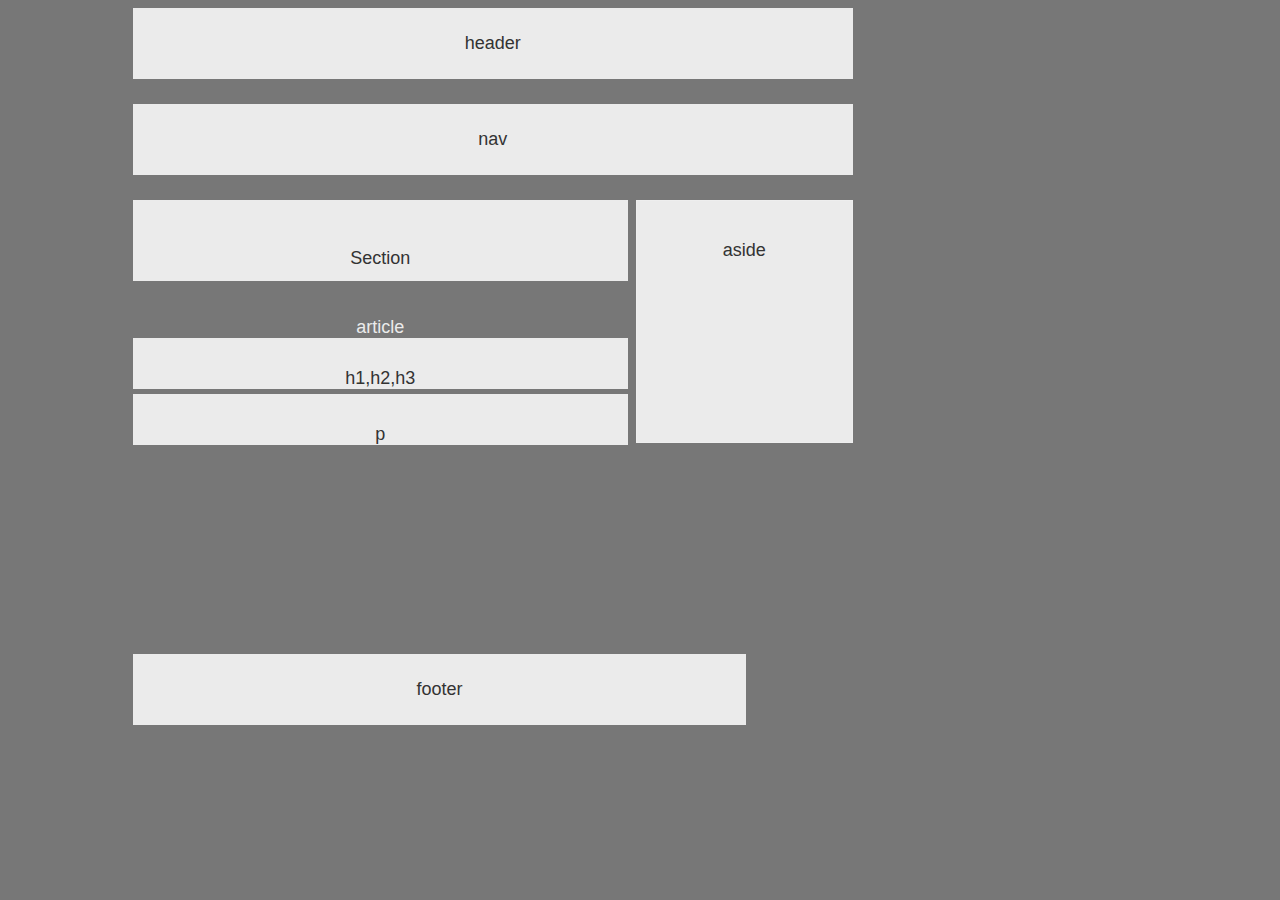
<file: index.html>
<!DOCTYPE html>
<html lang="en">

<head>
    <meta charset="UTF-8">
    <meta name="viewport" content="width=device-width, initial-scale=1.0">
    <meta http-equiv="X-UA-Compatible" content="ie=edge">
    <title>Homework-1</title>
    <link rel="stylesheet" href="homework-1.css">
</head>

<body>
    <div class="main">
        <Header>header</Header>
        <nav>nav</nav>
        <div class="middle">
            <div class="section"> <p>Section</p>
                <div class="article">article
                    <div class="heading">
                        h1,h2,h3
                    </div>
                    <div class="p">
                        p
                    </div>
                </div>
            </div>

            <div class="aside">
               <p>aside</p> 
            </div>
        </div>
        <footer>footer</footer>


    </div>



</body>

</html>
</file>
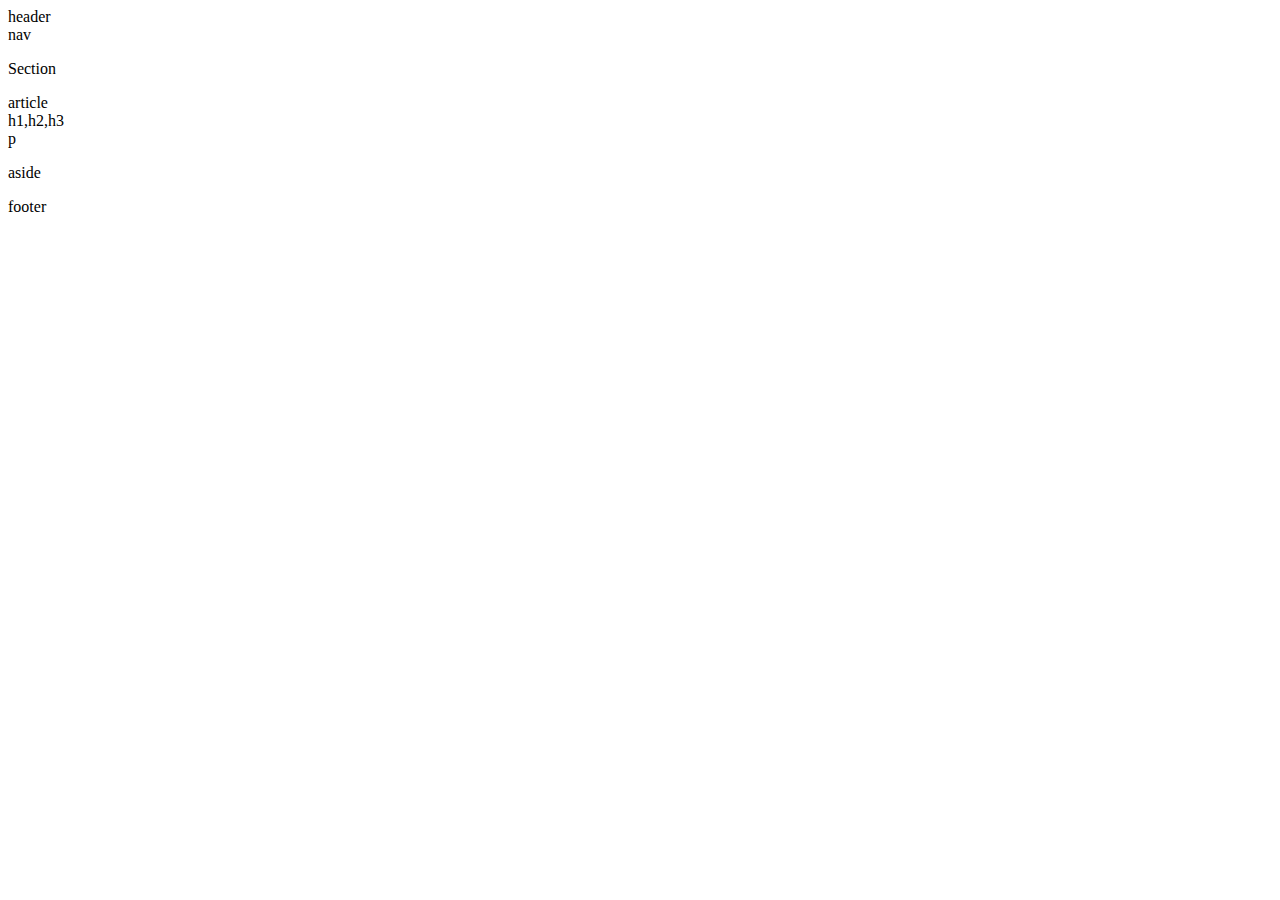
<file: Homework-1.html>
<!DOCTYPE html>
<html lang="en">

<head>
    <meta charset="UTF-8">
    <meta name="viewport" content="width=device-width, initial-scale=1.0">
    <meta http-equiv="X-UA-Compatible" content="ie=edge">
    <title>Homework-1</title>
    <link rel="stylesheet" href="C:\Users\tyler\Desktop\School\HW-Wireframe\Homework-1\homework-1.css">
</head>

<body>
    <div class="main">
        <Header>header</Header>
        <nav>nav</nav>
        <div class="middle">
            <div class="section"> <p>Section</p>
                <div class="article">article
                    <div class="heading">
                        h1,h2,h3
                    </div>
                    <div class="p">
                        p
                    </div>
                </div>
            </div>

            <div class="aside">
               <p>aside</p> 
            </div>
        </div>
        <footer>footer</footer>


    </div>



</body>

</html>
</file>
<file: homework-1.css>
.main {
  width: 75%;
  padding-left: 13%;

}

header {
  padding: 25px;
  margin-bottom: 25px;
  color: #333;
  background: #ebebeb;
  text-align: center

  }
  body {
      background-color: #777;
      font-family: 'Arial', 'Helvetica Neue', Helvetica, sans-serif;
      color: #777;
      width: 960px;
      font-size: 18px;
      text-align: center;

  }
  
  nav {
    padding: 25px;
    margin-bottom: 25px;
    color: #333;
    background: #ebebeb;
    text-align: center

  }

  .aside {
    float: left;
    width: 24%;
    height: 199px;
    padding: 21px;
    margin-left: 503px;
    background: #ebebeb;
    border: 1px solid #eee;
    color: #333;
    margin-top: -81px;
  }

  footer {
    padding: 25px;
    margin-bottom: 25px;
    color: #333;
    background: #ebebeb;
    text-align: center;
    position: absolute;
    bottom: 150px;
    width: 44%;
    z-index: -1;
}
.section {
  background: #ebebeb;
  width: 495px;
  height: 51px;
  background-color: #ebebeb;
  text-align: center;
  color: #333;
  padding-top: 30px;
  float: left;
}

.article {
  padding: 0px;
  margin: 25 px;
  color: #ebebeb;
  background-color: #777;
  width: 495px;
  height: 160px;
  padding-top: 30px;
}

.heading {
  padding: 0px;
  margin: 45 px;
  background-color: #ebebeb;
  color: #333;
  width: 495px;
  padding-top: 30px;
  
}

.p {
    color: #333;
    background-color: #ebebeb;
    margin-top: 5px;
    padding-top: 30px;

}
</file>
